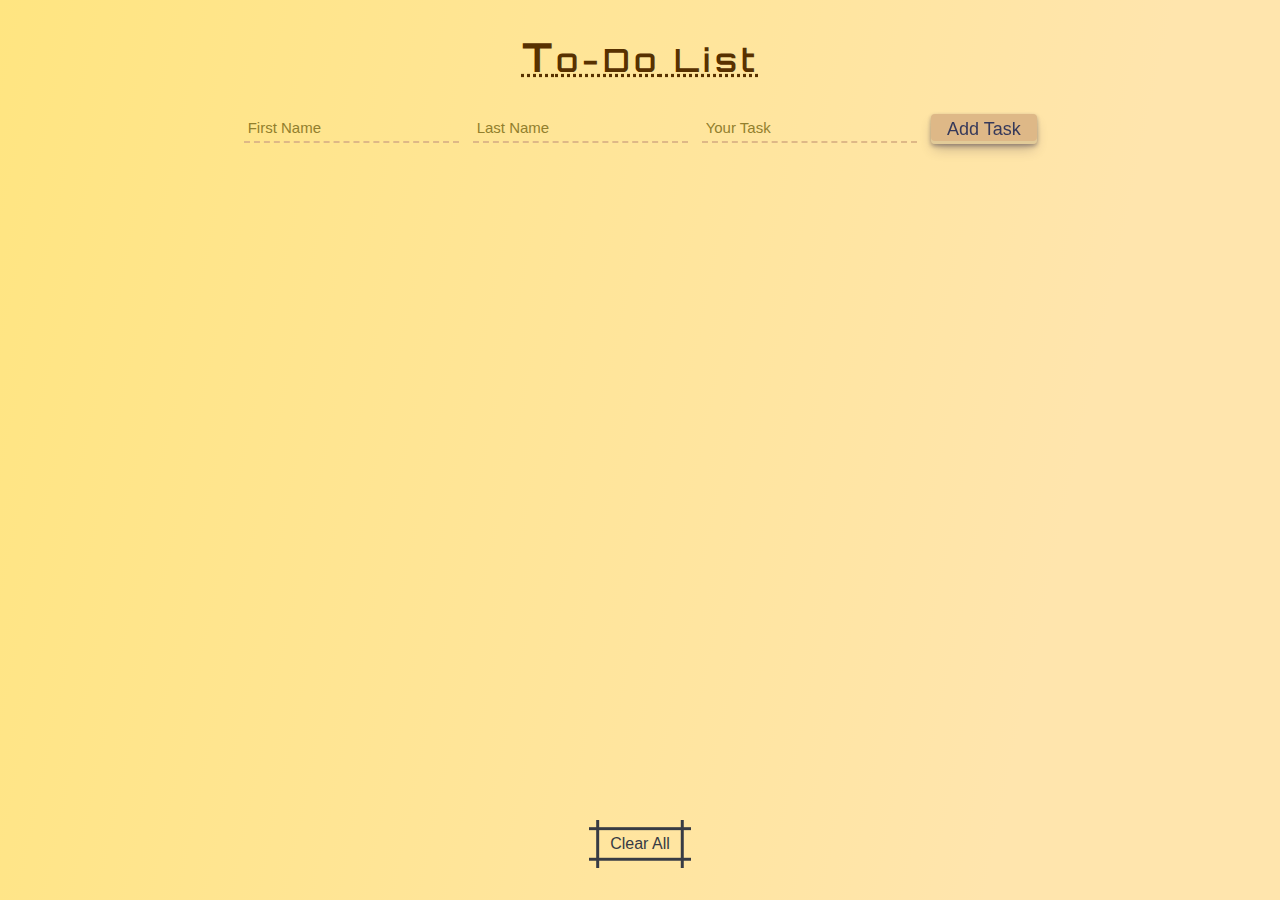
<file: Task-2_To-do-List/index.html>
<!DOCTYPE html>
<html lang="en">
<head>
    <meta charset="UTF-8">
    <meta name="viewport" content="width=device-width, initial-scale=1.0">
    <title>TODO List</title>
    <link rel="stylesheet" href="./styles.css">
</head>
<body>
    <main>
        <h1>To-Do<span> List</span></h1>
        <form action="" autocomplete="on">
            <input type="text" id="FirstName" placeholder="First Name">
            <input type="text" id="lastName" placeholder="Last Name">
            <input type="text" id="task" placeholder="Your Task">
            <button class="addTask">Add Task</button>
        </form>
        <p class="errorMessage">All fields are required*</p>
        <div class="scoreBoard-container">
        
        </div>
        <button onclick="clearAll()" id="clearbtn">Clear All</button>
    </main>
    <script src="./script.js"></script>
</body>
</html>
</file>
<file: Task-2_To-do-List/styles.css>
@import url('https://fonts.googleapis.com/css2?family=Orbitron:wght@400;500;600;700;800&display=swap');
*{
    margin: 0;
    padding: 0;
    box-sizing: border-box;
}
body{
    font-family: 'Orbitron', sans-serif;
    background-color: beige;
    background: linear-gradient(102deg,#ffe581 0%, #ffe5ad 80%);
}
main{
    display: flex;
    flex-direction: column;
    justify-content: center;
    align-items: center;
    padding: 2rem;
    color: rgb(88, 49, 0);
    min-height: 100vh;

}
h1{
    font-size: 2rem;
    font-weight: 600;
    letter-spacing: 4px;
    text-decoration: dotted underline;
    margin-bottom: 2rem;
}
h1::first-letter{
    font-weight: 700;
    font-size: 2.5rem;
}
h1 span::first-letter{
    font-weight: 700;
    font-size: 2.5rem !important;
}
form{
    margin-bottom: 1rem;
    display: flex;
    flex-wrap: wrap;
    justify-content: center;
    align-items: center;
    gap: 14px;
}
input{
    padding: 4px;
    font-size: 16px;
    border: none;
    border-bottom: 2px dashed burlywood;
    outline: none;
    background-color: transparent;
}

form button {
  align-items: center;
  appearance: none;
  background-color: burlywood;
  border-radius: 4px;
  border-width: 0;
  box-shadow: rgba(45, 35, 66, 0.4) 0 2px 4px,rgba(45, 35, 66, 0.3) 0 7px 13px -3px,#e2cb98 0 -3px 0 inset;
  color: #36395A;
  display: inline-flex;
  height: 30px;
  justify-content: center;
  line-height: 1.02;
  overflow: hidden;
  padding-left: 16px;
  padding-right: 16px;
  position: relative;
  text-align: left;
  text-decoration: none;
  transition: box-shadow .15s,transform .15s;
  user-select: none;
  -webkit-user-select: none;
  touch-action: manipulation;
  white-space: nowrap;
  will-change: box-shadow,transform;
  font-size: 18px;
}

form button:focus {
  box-shadow: #ebdc99 0 0 0 1.5px inset, rgba(45, 35, 66, 0.4) 0 2px 4px, rgba(45, 35, 66, 0.3) 0 7px 13px -3px, #e7d999 0 -3px 0 inset;
}

form button:hover {
  box-shadow: rgba(45, 35, 66, 0.4) 0 4px 8px, rgba(45, 35, 66, 0.3) 0 7px 13px -3px, #f1dbaa 0 -3px 0 inset;
  transform: translateY(-2px);
}

form button:active {
  box-shadow: #D6D6E7 0 3px 7px inset;
  transform: translateY(2px);
}
input::placeholder{
    font-size: 15px;
    color: #927f2d;
}
.errorMessage{
    margin-bottom: 1rem;
    color: red;
    font-size: 14px;
    font-weight: bold;
    display: none;
}
.scoreBoard-container{
    width: 80%;
    max-width: 900px;
}
.scoreboard{
    background-color: burlywood;
    display: flex;
    justify-content: space-between;
    align-items: center;
    flex-wrap: wrap;
    padding: 1rem;
    margin-bottom: 12px;
    border-radius: 10px;
    box-shadow: rgba(45, 35, 66, 0.4) 0 2px 4px,rgba(45, 35, 66, 0.3) 0 7px 13px -3px,#e2cb98 0 -3px 0 inset;
}
.playerName{
    font-weight: 700;
}
.main-time{
    font-size: 12px;
    font-weight: 600px;
}
.player-task{
    font-weight: 700;
}

.scoreboard-btn-container{
    display: flex;
    justify-content: center ;
    align-items: center;
    gap: 5px;
    flex-wrap: wrap;
}
.scoreboard-btn-container button{
    width: 30px;
    height: 30px;
    background: transparent;
    border-radius: 50%;
    border: 1px solid brown;
    box-shadow: rgba(45, 35, 66, 0.4) 0 2px 4px,rgba(45, 35, 66, 0.3) 0 7px 13px -3px,#e2cb98 0 -3px 0 inset;
    font-weight: 700;
}
.scoreboard-btn-container button:focus {
    box-shadow: #ebdc99 0 0 0 1.5px inset, rgba(45, 35, 66, 0.4) 0 2px 4px, rgba(45, 35, 66, 0.3) 0 7px 13px -3px, #e7d999 0 -3px 0 inset;
}
.scoreboard-btn-container button:hover {
    box-shadow: rgba(45, 35, 66, 0.4) 0 4px 8px, rgba(45, 35, 66, 0.3) 0 7px 13px -3px, #f1dbaa 0 -3px 0 inset;
    transform: translateY(-2px);
}
  
.scoreboard-btn-container button:active {
    box-shadow: #D6D6E7 0 3px 7px inset;
    transform: translateY(2px);
}

#clearbtn {
  --b: 3px;   /* border thickness */
  --s: .45em; /* size of the corner */
  --color: #373B44;
  margin-top: auto;
  padding: calc(.5em + var(--s)) calc(.9em + var(--s));
  color: var(--color);
  --_p: var(--s);
  background:
    conic-gradient(from 90deg at var(--b) var(--b),#0000 90deg,var(--color) 0)
    var(--_p) var(--_p)/calc(100% - var(--b) - 2*var(--_p)) calc(100% - var(--b) - 2*var(--_p));
  transition: .3s linear, color 0s, background-color 0s;
  outline: var(--b) solid #0000;
  outline-offset: .6em;
  font-size: 16px;

  border: 0;

  user-select: none;
  -webkit-user-select: none;
  touch-action: manipulation;
}

#clearbtn:hover,
#clearbtn:focus-visible{
  --_p: 0px;
  outline-color: var(--color);
  outline-offset: .05em;
}

#clearbtn:active {
  background: var(--color);
  color: #fff;
}
</file>
